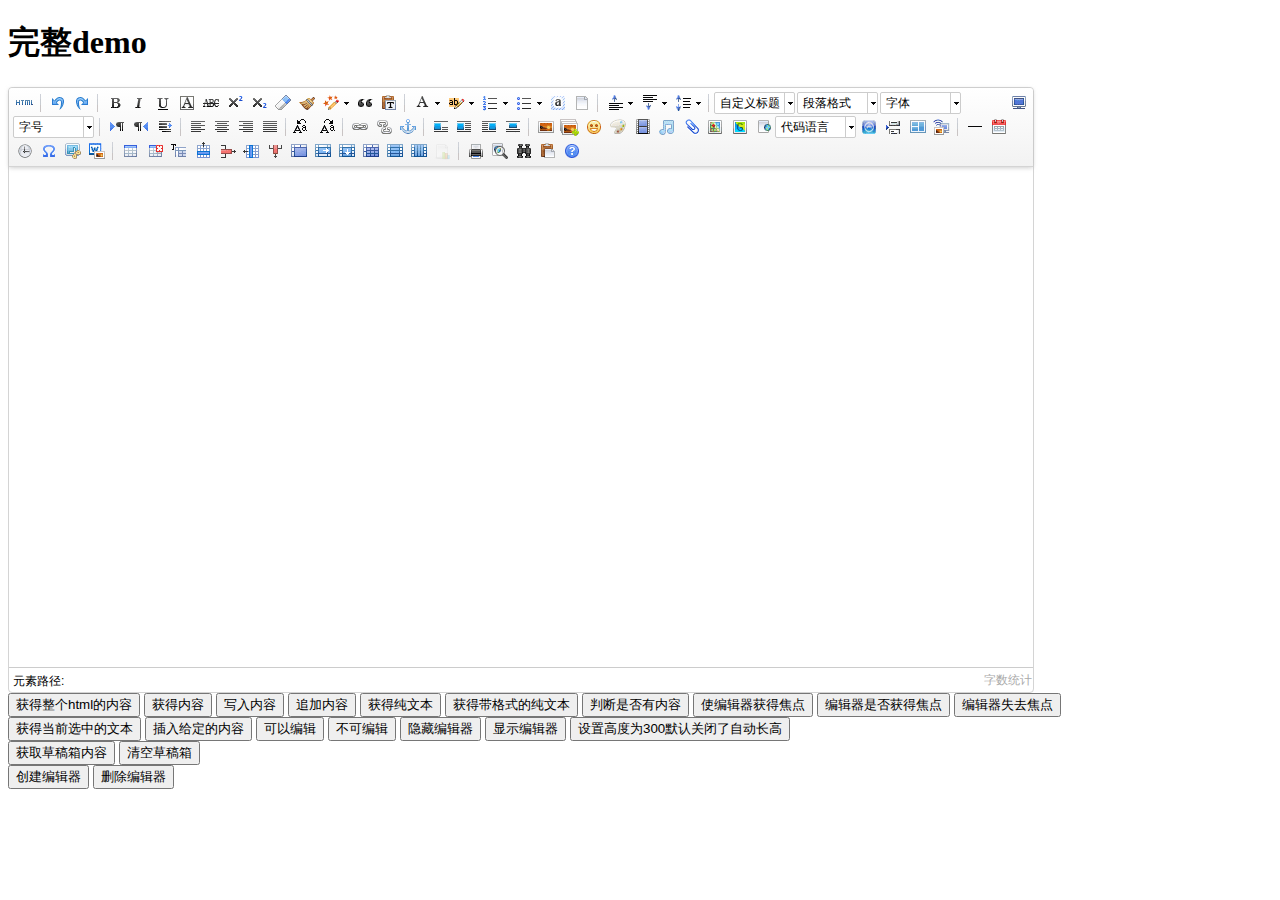
<file: 03-Employee-Job/src/main/webapp/ueditor/index.html>
<!DOCTYPE HTML PUBLIC "-//W3C//DTD HTML 4.01 Transitional//EN"
        "http://www.w3.org/TR/html4/loose.dtd">
<html>
<head>
    <title>完整demo</title>
    <meta http-equiv="Content-Type" content="text/html;charset=utf-8"/>
    <script type="text/javascript" charset="utf-8" src="ueditor.config.js"></script>
    <script type="text/javascript" charset="utf-8" src="ueditor.all.min.js"> </script>
    <!--建议手动加在语言，避免在ie下有时因为加载语言失败导致编辑器加载失败-->
    <!--这里加载的语言文件会覆盖你在配置项目里添加的语言类型，比如你在配置项目里配置的是英文，这里加载的中文，那最后就是中文-->
    <script type="text/javascript" charset="utf-8" src="lang/zh-cn/zh-cn.js"></script>

    <style type="text/css">
        div{
            width:100%;
        }
    </style>
</head>
<body>
<div>
    <h1>完整demo</h1>
    <script id="editor" type="text/plain" style="width:1024px;height:500px;"></script>
</div>
<div id="btns">
    <div>
        <button onclick="getAllHtml()">获得整个html的内容</button>
        <button onclick="getContent()">获得内容</button>
        <button onclick="setContent()">写入内容</button>
        <button onclick="setContent(true)">追加内容</button>
        <button onclick="getContentTxt()">获得纯文本</button>
        <button onclick="getPlainTxt()">获得带格式的纯文本</button>
        <button onclick="hasContent()">判断是否有内容</button>
        <button onclick="setFocus()">使编辑器获得焦点</button>
        <button onmousedown="isFocus(event)">编辑器是否获得焦点</button>
        <button onmousedown="setblur(event)" >编辑器失去焦点</button>

    </div>
    <div>
        <button onclick="getText()">获得当前选中的文本</button>
        <button onclick="insertHtml()">插入给定的内容</button>
        <button id="enable" onclick="setEnabled()">可以编辑</button>
        <button onclick="setDisabled()">不可编辑</button>
        <button onclick=" UE.getEditor('editor').setHide()">隐藏编辑器</button>
        <button onclick=" UE.getEditor('editor').setShow()">显示编辑器</button>
        <button onclick=" UE.getEditor('editor').setHeight(300)">设置高度为300默认关闭了自动长高</button>
    </div>

    <div>
        <button onclick="getLocalData()" >获取草稿箱内容</button>
        <button onclick="clearLocalData()" >清空草稿箱</button>
    </div>

</div>
<div>
    <button onclick="createEditor()">
    创建编辑器</button>
    <button onclick="deleteEditor()">
    删除编辑器</button>
</div>

<script type="text/javascript">

    //实例化编辑器
    //建议使用工厂方法getEditor创建和引用编辑器实例，如果在某个闭包下引用该编辑器，直接调用UE.getEditor('editor')就能拿到相关的实例
    var ue = UE.getEditor('editor');


    function isFocus(e){
        alert(UE.getEditor('editor').isFocus());
        UE.dom.domUtils.preventDefault(e)
    }
    function setblur(e){
        UE.getEditor('editor').blur();
        UE.dom.domUtils.preventDefault(e)
    }
    function insertHtml() {
        var value = prompt('插入html代码', '');
        UE.getEditor('editor').execCommand('insertHtml', value)
    }
    function createEditor() {
        enableBtn();
        UE.getEditor('editor');
    }
    function getAllHtml() {
        alert(UE.getEditor('editor').getAllHtml())
    }
    function getContent() {
        var arr = [];
        arr.push("使用editor.getContent()方法可以获得编辑器的内容");
        arr.push("内容为：");
        arr.push(UE.getEditor('editor').getContent());
        alert(arr.join("\n"));
    }
    function getPlainTxt() {
        var arr = [];
        arr.push("使用editor.getPlainTxt()方法可以获得编辑器的带格式的纯文本内容");
        arr.push("内容为：");
        arr.push(UE.getEditor('editor').getPlainTxt());
        alert(arr.join('\n'))
    }
    function setContent(isAppendTo) {
        var arr = [];
        arr.push("使用editor.setContent('欢迎使用ueditor')方法可以设置编辑器的内容");
        UE.getEditor('editor').setContent('欢迎使用ueditor', isAppendTo);
        alert(arr.join("\n"));
    }
    function setDisabled() {
        UE.getEditor('editor').setDisabled('fullscreen');
        disableBtn("enable");
    }

    function setEnabled() {
        UE.getEditor('editor').setEnabled();
        enableBtn();
    }

    function getText() {
        //当你点击按钮时编辑区域已经失去了焦点，如果直接用getText将不会得到内容，所以要在选回来，然后取得内容
        var range = UE.getEditor('editor').selection.getRange();
        range.select();
        var txt = UE.getEditor('editor').selection.getText();
        alert(txt)
    }

    function getContentTxt() {
        var arr = [];
        arr.push("使用editor.getContentTxt()方法可以获得编辑器的纯文本内容");
        arr.push("编辑器的纯文本内容为：");
        arr.push(UE.getEditor('editor').getContentTxt());
        alert(arr.join("\n"));
    }
    function hasContent() {
        var arr = [];
        arr.push("使用editor.hasContents()方法判断编辑器里是否有内容");
        arr.push("判断结果为：");
        arr.push(UE.getEditor('editor').hasContents());
        alert(arr.join("\n"));
    }
    function setFocus() {
        UE.getEditor('editor').focus();
    }
    function deleteEditor() {
        disableBtn();
        UE.getEditor('editor').destroy();
    }
    function disableBtn(str) {
        var div = document.getElementById('btns');
        var btns = UE.dom.domUtils.getElementsByTagName(div, "button");
        for (var i = 0, btn; btn = btns[i++];) {
            if (btn.id == str) {
                UE.dom.domUtils.removeAttributes(btn, ["disabled"]);
            } else {
                btn.setAttribute("disabled", "true");
            }
        }
    }
    function enableBtn() {
        var div = document.getElementById('btns');
        var btns = UE.dom.domUtils.getElementsByTagName(div, "button");
        for (var i = 0, btn; btn = btns[i++];) {
            UE.dom.domUtils.removeAttributes(btn, ["disabled"]);
        }
    }

    function getLocalData () {
        alert(UE.getEditor('editor').execCommand( "getlocaldata" ));
    }

    function clearLocalData () {
        UE.getEditor('editor').execCommand( "clearlocaldata" );
        alert("已清空草稿箱")
    }
</script>
</body>
</html>
</file>
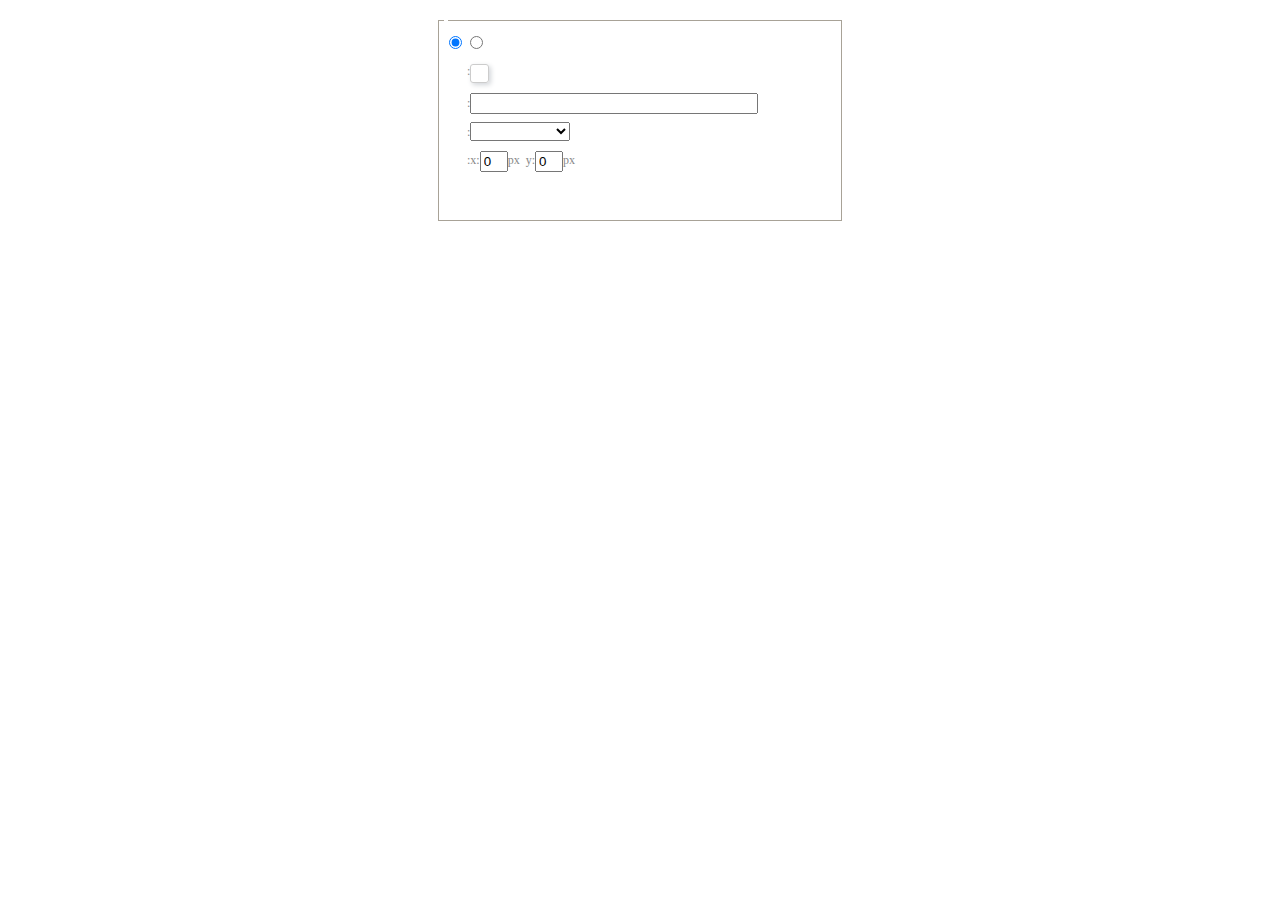
<file: 03-Employee-Job/src/main/webapp/ueditor/dialogs/background/background.html>
<!DOCTYPE HTML>
<html>
<head>
    <meta http-equiv="Content-Type" content="text/html;charset=utf-8"/>
    <script type="text/javascript" src="../internal.js"></script>
    <link rel="stylesheet" type="text/css" href="background.css">
</head>
<body>
    <div id="bg_container" class="wrapper">
        <div id="tabHeads" class="tabhead">
            <span class="focus" data-content-id="normal"><var id="lang_background_normal"></var></span>
            <span class="" data-content-id="imgManager"><var id="lang_background_local"></var></span>
        </div>
        <div id="tabBodys" class="tabbody">
            <div id="normal" class="panel focus">
                <fieldset class="bgarea">
                    <legend><var id="lang_background_set"></var></legend>
                    <div class="content">
                        <div>
                            <label><input id="nocolorRadio" class="iptradio" type="radio" name="t" value="none" checked="checked"><var id="lang_background_none"></var></label>
                            <label><input id="coloredRadio" class="iptradio" type="radio" name="t" value="color"><var id="lang_background_colored"></var></label>
                        </div>
                        <div class="wrapcolor pl">
                            <div class="color">
                                <var id="lang_background_color"></var>:
                            </div>
                            <div id="colorPicker"></div>
                            <div class="clear"></div>
                        </div>
                        <div class="wrapcolor pl">
                            <label><var id="lang_background_netimg"></var>:</label><input class="txt" type="text" id="url">
                        </div>
                        <div id="alignment" class="alignment">
                            <var id="lang_background_align"></var>:<select id="repeatType">
                                <option value="center"></option>
                                <option value="repeat-x"></option>
                                <option value="repeat-y"></option>
                                <option value="repeat"></option>
                                <option value="self"></option>
                            </select>
                        </div>
                        <div id="custom" >
                            <var id="lang_background_position"></var>:x:<input type="text" size="1" id="x" maxlength="4" value="0">px&nbsp;&nbsp;y:<input type="text" size="1" id="y" maxlength="4" value="0">px
                        </div>
                    </div>
                </fieldset>

            </div>
            <div id="imgManager" class="panel">
                <div id="imageList" style=""></div>
            </div>
        </div>
    </div>
    <script type="text/javascript" src="background.js"></script>
</body>
</html>
</file>
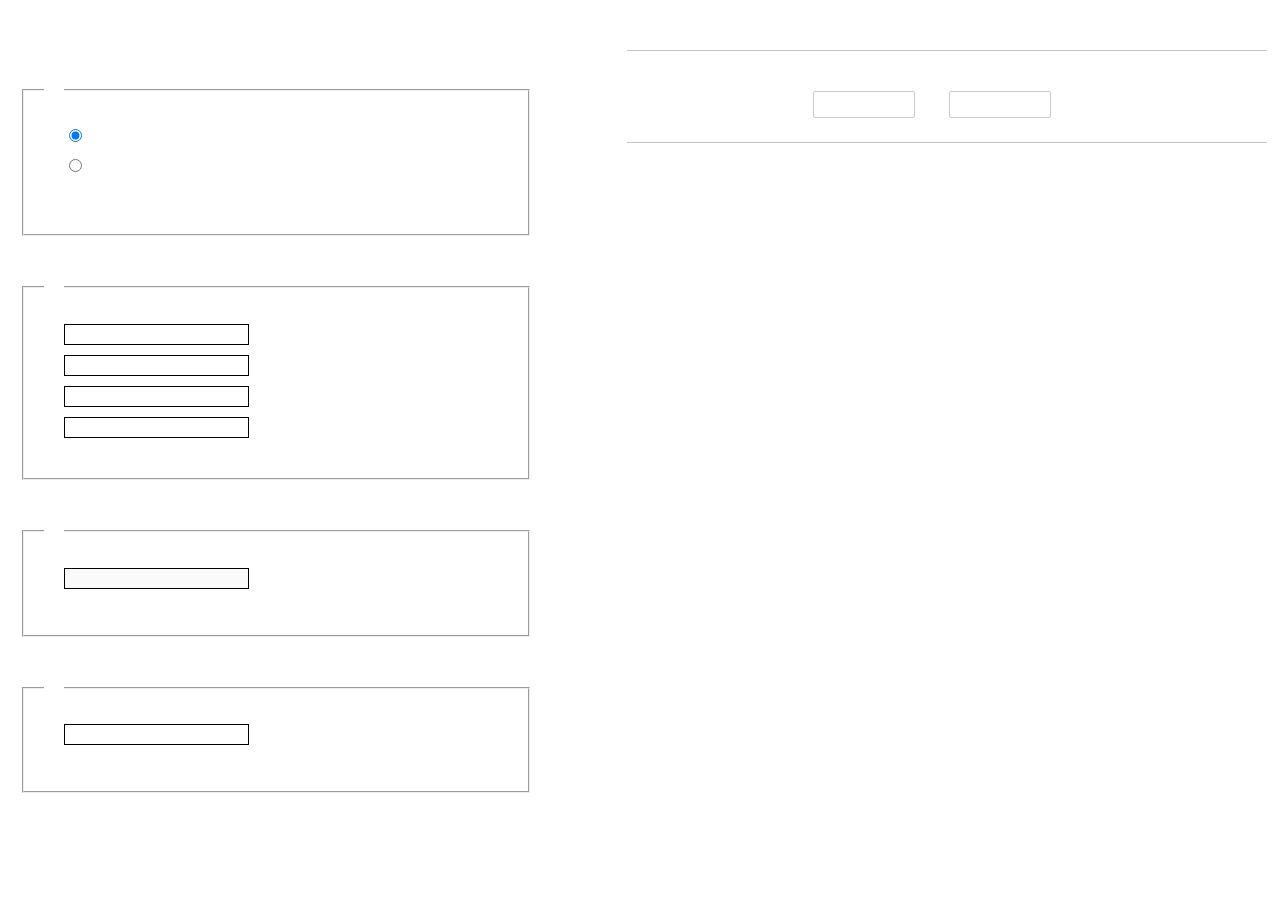
<file: 03-Employee-Job/src/main/webapp/ueditor/dialogs/charts/charts.html>
<!DOCTYPE html>
<html>
    <head>
        <title>chart</title>
        <meta chartset="utf-8">
        <link rel="stylesheet" type="text/css" href="charts.css">
        <script type="text/javascript" src="../internal.js"></script>
    </head>
    <body>
        <div class="main">
            <div class="table-view">
                <h3><var id="lang_data_source"></var></h3>
                <div id="tableContainer" class="table-container"></div>
                <h3><var id="lang_chart_format"></var></h3>
                <form name="data-form">
                    <div class="charts-format">
                        <fieldset>
                            <legend><var id="lang_data_align"></var></legend>
                            <div class="format-item-container">
                                <label>
                                    <input type="radio" class="format-ctrl not-pie-item" name="charts-format" value="1" checked="checked">
                                    <var id="lang_chart_align_same"></var>
                                </label>
                                <label>
                                    <input type="radio" class="format-ctrl not-pie-item" name="charts-format" value="-1">
                                    <var id="lang_chart_align_reverse"></var>
                                </label>
                                <br>
                            </div>
                        </fieldset>
                        <fieldset>
                            <legend><var id="lang_chart_title"></var></legend>
                            <div class="format-item-container">
                                <label>
                                    <var id="lang_chart_main_title"></var><input type="text" name="title" class="data-item">
                                </label>
                                <label>
                                    <var id="lang_chart_sub_title"></var><input type="text" name="sub-title" class="data-item not-pie-item">
                                </label>
                                <label>
                                    <var id="lang_chart_x_title"></var><input type="text" name="x-title" class="data-item not-pie-item">
                                </label>
                                <label>
                                    <var id="lang_chart_y_title"></var><input type="text" name="y-title" class="data-item not-pie-item">
                                </label>
                            </div>
                        </fieldset>
                        <fieldset>
                            <legend><var id="lang_chart_tip"></var></legend>
                            <div class="format-item-container">
                                <label>
                                    <var id="lang_cahrt_tip_prefix"></var>
                                    <input type="text" id="tipInput" name="tip" class="data-item" disabled="disabled">
                                </label>
                                <p><var id="lang_cahrt_tip_description"></var></p>
                            </div>
                        </fieldset>
                        <fieldset>
                            <legend><var id="lang_chart_data_unit"></var></legend>
                            <div class="format-item-container">
                                <label><var id="lang_chart_data_unit_title"></var><input type="text" name="unit" class="data-item"></label>
                                <p><var id="lang_chart_data_unit_description"></var></p>
                            </div>
                        </fieldset>
                    </div>
                </form>
            </div>
            <div class="charts-view">
                <div id="chartsContainer" class="charts-container"></div>
                <div id="chartsType" class="charts-type">
                    <h3><var id="lang_chart_type"></var></h3>
                    <div class="scroll-view">
                        <div class="scroll-container">
                            <div id="scrollBed" class="scroll-bed"></div>
                        </div>
                        <div id="buttonContainer" class="button-container">
                            <a href="#" data-title="prev"><var id="lang_prev_btn"></var></a>
                            <a href="#" data-title="next"><var id="lang_next_btn"></var></a>
                        </div>
                    </div>
                </div>
            </div>
        </div>
        <script src="../../third-party/jquery-1.10.2.min.js"></script>
        <script src="../../third-party/highcharts/highcharts.js"></script>
        <script src="chart.config.js"></script>
        <script src="charts.js"></script>
    </body>
</html>
</file>
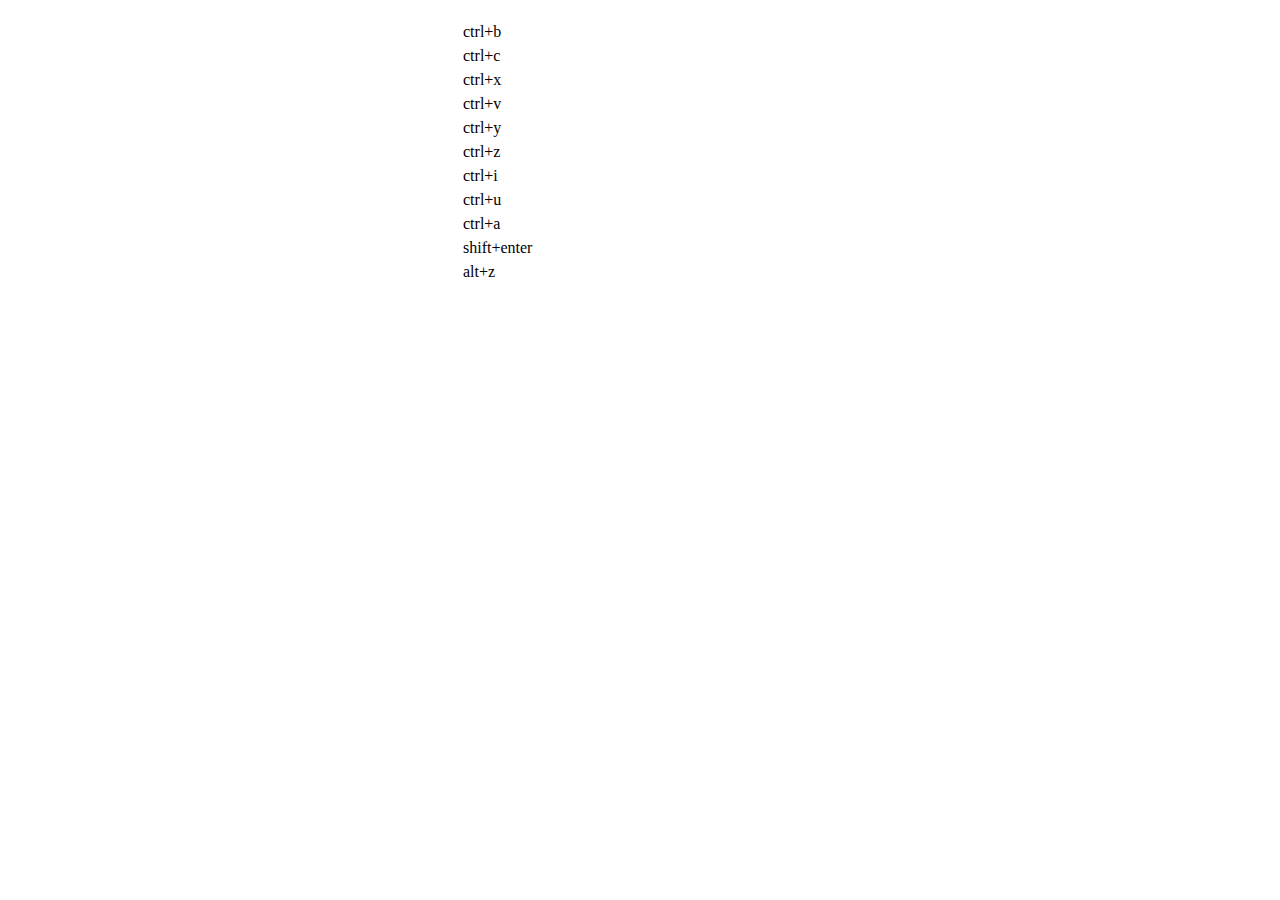
<file: 03-Employee-Job/src/main/webapp/ueditor/dialogs/help/help.html>
<!DOCTYPE HTML PUBLIC "-//W3C//DTD HTML 4.01 Transitional//EN"
        "http://www.w3.org/TR/html4/loose.dtd">
<html>
<head>
    <title>帮助</title>
    <meta content="text/html; charset=utf-8" http-equiv="Content-Type"/>
    <script type="text/javascript" src="../internal.js"></script>
    <link rel="stylesheet" type="text/css" href="help.css">
</head>
<body>
<div class="wrapper" id="helptab">
    <div id="tabHeads" class="tabhead">
        <span class="focus" tabsrc="about"><var id="lang_input_about"></var></span>
        <span tabsrc="shortcuts"><var id="lang_input_shortcuts"></var></span>
    </div>
    <div id="tabBodys" class="tabbody">
        <div id="about" class="panel">
            <h1>UEditor</h1>
            <p id="version"></p>
            <p><var id="lang_input_introduction"></var></p>
        </div>
        <div id="shortcuts" class="panel">
            <table>
                <thead>
                <tr>
                    <td><var id="lang_Txt_shortcuts"></var></td>
                    <td><var id="lang_Txt_func"></var></td>
                </tr>
                </thead>
                <tbody>
                <tr>
                    <td>ctrl+b</td>
                    <td><var id="lang_Txt_bold"></var></td>
                </tr>
                <tr>
                    <td>ctrl+c</td>
                    <td><var id="lang_Txt_copy"></var></td>
                </tr>
                <tr>
                    <td>ctrl+x</td>
                    <td><var id="lang_Txt_cut"></var></td>
                </tr>
                <tr>
                    <td>ctrl+v</td>
                    <td><var id="lang_Txt_Paste"></var></td>
                </tr>
                <tr>
                    <td>ctrl+y</td>
                    <td><var id="lang_Txt_undo"></var></td>
                </tr>
                <tr>
                    <td>ctrl+z</td>
                    <td><var id="lang_Txt_redo"></var></td>
                </tr>
                <tr>
                    <td>ctrl+i</td>
                    <td><var id="lang_Txt_italic"></var></td>
                </tr>
                <tr>
                    <td>ctrl+u</td>
                    <td><var id="lang_Txt_underline"></var></td>
                </tr>
                <tr>
                    <td>ctrl+a</td>
                    <td><var id="lang_Txt_selectAll"></var></td>
                </tr>
                <tr>
                    <td>shift+enter</td>
                    <td><var id="lang_Txt_visualEnter"></var></td>
                </tr>
                <tr>
                    <td>alt+z</td>
                    <td><var id="lang_Txt_fullscreen"></var></td>
                </tr>
                </tbody>
            </table>
        </div>
    </div>
</div>
<script type="text/javascript" src="help.js"></script>
</body>
</html>
</file>
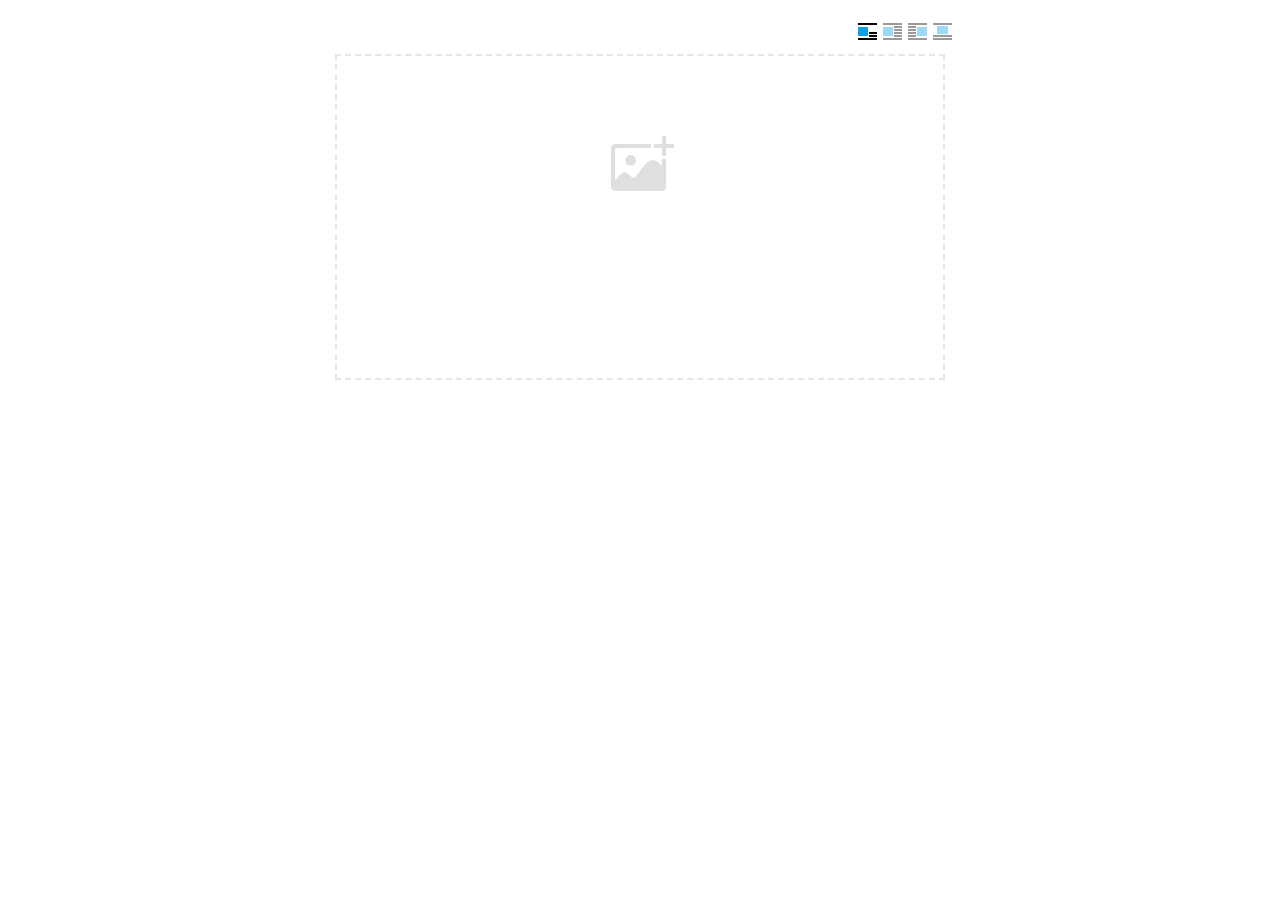
<file: 03-Employee-Job/src/main/webapp/ueditor/dialogs/image/image.html>
<!doctype html>
<html>
<head>
    <meta charset="UTF-8">
    <title>ueditor图片对话框</title>
    <script type="text/javascript" src="../internal.js"></script>

    <!-- jquery -->
    <script type="text/javascript" src="../../third-party/jquery-1.10.2.min.js"></script>

    <!-- webuploader -->
    <script src="../../third-party/webuploader/webuploader.min.js"></script>
    <link rel="stylesheet" type="text/css" href="../../third-party/webuploader/webuploader.css">

    <!-- image dialog -->
    <link rel="stylesheet" href="image.css" type="text/css" />
</head>
<body>

    <div class="wrapper">
        <div id="tabhead" class="tabhead">
            <span class="tab" data-content-id="remote"><var id="lang_tab_remote"></var></span>
            <span class="tab focus" data-content-id="upload"><var id="lang_tab_upload"></var></span>
            <span class="tab" data-content-id="online"><var id="lang_tab_online"></var></span>
            <span class="tab" data-content-id="search"><var id="lang_tab_search"></var></span>
        </div>
        <div class="alignBar">
            <label class="algnLabel"><var id="lang_input_align"></var></label>
                    <span id="alignIcon">
                        <span id="noneAlign" class="none-align focus" data-align="none"></span>
                        <span id="leftAlign" class="left-align" data-align="left"></span>
                        <span id="rightAlign" class="right-align" data-align="right"></span>
                        <span id="centerAlign" class="center-align" data-align="center"></span>
                    </span>
            <input id="align" name="align" type="hidden" value="none"/>
        </div>
        <div id="tabbody" class="tabbody">

            <!-- 远程图片 -->
            <div id="remote" class="panel">
                <div class="top">
                    <div class="row">
                        <label for="url"><var id="lang_input_url"></var></label>
                        <span><input class="text" id="url" type="text"/></span>
                    </div>
                </div>
                <div class="left">
                    <div class="row">
                        <label><var id="lang_input_size"></var></label>
                        <span><var id="lang_input_width">&nbsp;&nbsp;</var><input class="text" type="text" id="width"/>px </span>
                        <span><var id="lang_input_height">&nbsp;&nbsp;</var><input class="text" type="text" id="height"/>px </span>
                        <span><input id="lock" type="checkbox" disabled="disabled"><span id="lockicon"></span></span>
                    </div>
                    <div class="row">
                        <label><var id="lang_input_border"></var></label>
                        <span><input class="text" type="text" id="border"/>px </span>
                    </div>
                    <div class="row">
                        <label><var id="lang_input_vhspace"></var></label>
                        <span><input class="text" type="text" id="vhSpace"/>px </span>
                    </div>
                    <div class="row">
                        <label><var id="lang_input_title"></var></label>
                        <span><input class="text" type="text" id="title"/></span>
                    </div>
                </div>
                <div class="right"><div id="preview"></div></div>
            </div>

            <!-- 上传图片 -->
            <div id="upload" class="panel focus">
                <div id="queueList" class="queueList">
                    <div class="statusBar element-invisible">
                        <div class="progress">
                            <span class="text">0%</span>
                            <span class="percentage"></span>
                        </div><div class="info"></div>
                        <div class="btns">
                            <div id="filePickerBtn"></div>
                            <div class="uploadBtn"><var id="lang_start_upload"></var></div>
                        </div>
                    </div>
                    <div id="dndArea" class="placeholder">
                        <div class="filePickerContainer">
                            <div id="filePickerReady"></div>
                        </div>
                    </div>
                    <ul class="filelist element-invisible">
                        <li id="filePickerBlock" class="filePickerBlock"></li>
                    </ul>
                </div>
            </div>

            <!-- 在线图片 -->
            <div id="online" class="panel">
                <div id="imageList"><var id="lang_imgLoading"></var></div>
            </div>

            <!-- 搜索图片 -->
            <div id="search" class="panel">
                <div class="searchBar">
                    <input id="searchTxt" class="searchTxt text" type="text" />
                    <select id="searchType" class="searchType">
                        <option value="&s=4&z=0"></option>
                        <option value="&s=1&z=19"></option>
                        <option value="&s=2&z=0"></option>
                        <option value="&s=3&z=0"></option>
                    </select>
                    <input id="searchReset" type="button"  />
                    <input id="searchBtn" type="button"  />
                </div>
                <div id="searchList" class="searchList"><ul id="searchListUl"></ul></div>
            </div>

        </div>
    </div>
    <script type="text/javascript" src="image.js"></script>

</body>
</html>
</file>
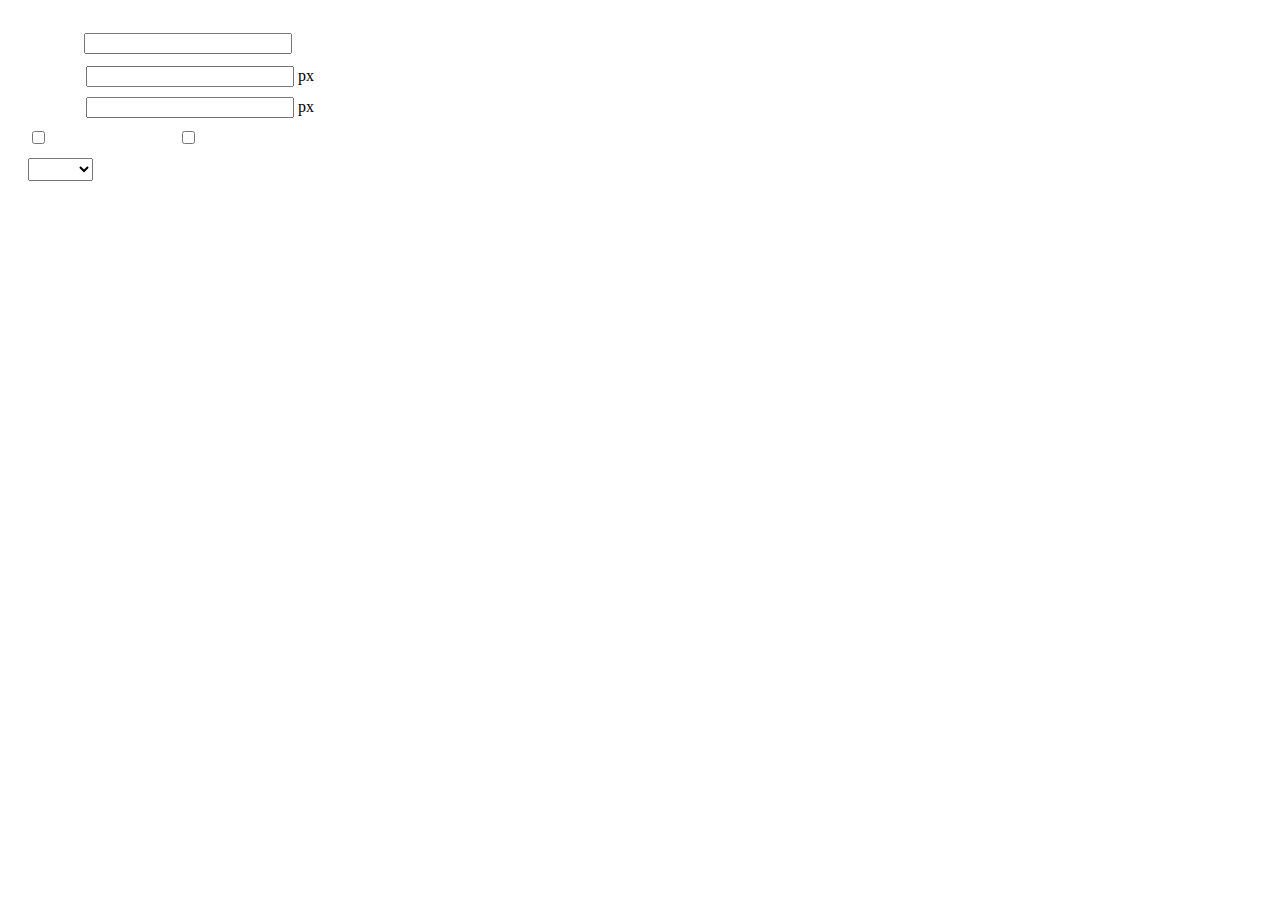
<file: 03-Employee-Job/src/main/webapp/ueditor/dialogs/insertframe/insertframe.html>
<!DOCTYPE html>
<html>
<head>
    <meta http-equiv="Content-Type" content="text/html; charset=utf-8"/>
    <title></title>
    <script type="text/javascript" src="../internal.js"></script>
    <style type="text/css">
        .warp {width: 320px;height: 153px;margin-left:5px;padding: 20px 0 0 15px;position: relative;}
        #url {width: 290px; margin-bottom: 2px; margin-left: -6px; margin-left: -2px\9;*margin-left:0;_margin-left:0; }
        .format span{display: inline-block; width: 58px;text-align: center; zoom:1;}
        table td{padding:5px 0;}
        #align{width: 65px;height: 23px;line-height: 22px;}
    </style>
</head>
<body>
<div class="warp">
        <table width="300" cellpadding="0" cellspacing="0">
            <tr>
                <td colspan="2" class="format">
                    <span><var id="lang_input_address"></var></span>
                    <input style="width:200px" id="url" type="text" value=""/>
                </td>
            </tr>
            <tr>
                <td colspan="2" class="format"><span><var id="lang_input_width"></var></span><input style="width:200px" type="text" id="width"/> px</td>

            </tr>
            <tr>
                <td colspan="2" class="format"><span><var id="lang_input_height"></var></span><input style="width:200px" type="text" id="height"/> px</td>
            </tr>
            <tr>
                <td><span><var id="lang_input_isScroll"></var></span><input type="checkbox" id="scroll"/> </td>
                <td><span><var id="lang_input_frameborder"></var></span><input type="checkbox" id="frameborder"/> </td>
            </tr>

            <tr>
                <td colspan="2"><span><var id="lang_input_alignMode"></var></span>
                    <select id="align">
                        <option value=""></option>
                        <option value="left"></option>
                        <option value="right"></option>
                    </select>
                </td>
            </tr>
        </table>
</div>
<script type="text/javascript">
    var iframe = editor._iframe;
    if(iframe){
        $G("url").value = iframe.getAttribute("src")||"";
        $G("width").value = iframe.getAttribute("width")||iframe.style.width.replace("px","")||"";
        $G("height").value = iframe.getAttribute("height") || iframe.style.height.replace("px","") ||"";
        $G("scroll").checked = (iframe.getAttribute("scrolling") == "yes") ? true : false;
        $G("frameborder").checked = (iframe.getAttribute("frameborder") == "1") ? true : false;
        $G("align").value = iframe.align ? iframe.align : "";
    }
    function queding(){
        var  url = $G("url").value.replace(/^\s*|\s*$/ig,""),
                width = $G("width").value,
                height = $G("height").value,
                scroll = $G("scroll"),
                frameborder = $G("frameborder"),
                float = $G("align").value,
                newIframe = editor.document.createElement("iframe"),
                div;
        if(!url){
            alert(lang.enterAddress);
            return false;
        }
        newIframe.setAttribute("src",/http:\/\/|https:\/\//ig.test(url) ? url : "http://"+url);
        /^[1-9]+[.]?\d*$/g.test( width ) ? newIframe.setAttribute("width",width) : "";
        /^[1-9]+[.]?\d*$/g.test( height ) ? newIframe.setAttribute("height",height) : "";
        scroll.checked ?  newIframe.setAttribute("scrolling","yes") : newIframe.setAttribute("scrolling","no");
        frameborder.checked ?  newIframe.setAttribute("frameborder","1",0) : newIframe.setAttribute("frameborder","0",0);
        float ? newIframe.setAttribute("align",float) :  newIframe.setAttribute("align","");
        if(iframe){
            iframe.parentNode.insertBefore(newIframe,iframe);
            domUtils.remove(iframe);
        }else{
            div = editor.document.createElement("div");
            div.appendChild(newIframe);
            editor.execCommand("inserthtml",div.innerHTML);
        }
        editor._iframe = null;
        dialog.close();
    }
    dialog.onok = queding;
    $G("url").onkeydown = function(evt){
        evt = evt || event;
        if(evt.keyCode == 13){
            queding();
        }
    };
    $focus($G( "url" ));

</script>
</body>
</html>
</file>
<file: 03-Employee-Job/src/main/webapp/ueditor/dialogs/background/background.css>
.wrapper{ width: 424px;margin: 10px auto; zoom:1;position: relative}
.tabbody{height:225px;}
.tabbody .panel { position: absolute;width:100%; height:100%;background: #fff; display: none;}
.tabbody .focus { display: block;}

body{font-size: 12px;color: #888;overflow: hidden;}
input,label{vertical-align:middle}
.clear{clear: both;}
.pl{padding-left: 18px;padding-left: 23px\9;}

#imageList {width: 420px;height: 215px;margin-top: 10px;overflow: hidden;overflow-y: auto;}
#imageList div {float: left;width: 100px;height: 95px;margin: 5px 10px;}
#imageList img {cursor: pointer;border: 2px solid white;}

.bgarea{margin: 10px;padding: 5px;height: 84%;border: 1px solid #A8A297;}
.content div{margin: 10px 0 10px 5px;}
.content .iptradio{margin: 0px 5px 5px 0px;}
.txt{width:280px;}

.wrapcolor{height: 19px;}
div.color{float: left;margin: 0;}
#colorPicker{width: 17px;height: 17px;border: 1px solid #CCC;display: inline-block;border-radius: 3px;box-shadow: 2px 2px 5px #D3D6DA;margin: 0;float: left;}
div.alignment,#custom{margin-left: 23px;margin-left: 28px\9;}
#custom input{height: 15px;min-height: 15px;width:20px;}
#repeatType{width:100px;}


/* 图片管理样式 */
#imgManager {
    width: 100%;
    height: 225px;
}
#imgManager #imageList{
    width: 100%;
    overflow-x: hidden;
    overflow-y: auto;
}
#imgManager ul {
    display: block;
    list-style: none;
    margin: 0;
    padding: 0;
}
#imgManager li {
    float: left;
    display: block;
    list-style: none;
    padding: 0;
    width: 113px;
    height: 113px;
    margin: 9px 0 0 19px;
    background-color: #eee;
    overflow: hidden;
    cursor: pointer;
    position: relative;
}
#imgManager li.clearFloat {
    float: none;
    clear: both;
    display: block;
    width:0;
    height:0;
    margin: 0;
    padding: 0;
}
#imgManager li img {
    cursor: pointer;
}
#imgManager li .icon {
    cursor: pointer;
    width: 113px;
    height: 113px;
    position: absolute;
    top: 0;
    left: 0;
    z-index: 2;
    border: 0;
    background-repeat: no-repeat;
}
#imgManager li .icon:hover {
    width: 107px;
    height: 107px;
    border: 3px solid #1094fa;
}
#imgManager li.selected .icon {
    background-image: url(images/success.png);
    background-position: 75px 75px;
}
#imgManager li.selected .icon:hover {
    width: 107px;
    height: 107px;
    border: 3px solid #1094fa;
    background-position: 72px 72px;
}
</file>
<file: 03-Employee-Job/src/main/webapp/ueditor/dialogs/charts/charts.css>
html, body {
    width: 100%;
    height: 100%;
    margin: 0;
    padding: 0;
    overflow-x: hidden;
}

.main {
    width: 100%;
    overflow: hidden;
}

.table-view {
    height: 100%;
    float: left;
    margin: 20px;
    width: 40%;
}

.table-view .table-container {
    width: 100%;
    margin-bottom: 50px;
    overflow: scroll;
}

.table-view th {
    padding: 5px 10px;
    background-color: #F7F7F7;
}

.table-view td {
    width: 50px;
    text-align: center;
    padding:0;
}

.table-container input {
    width: 40px;
    padding: 5px;
    border: none;
    outline: none;
}

.table-view caption {
    font-size: 18px;
    text-align: left;
}

.charts-view {
    /*margin-left: 49%!important;*/
    width: 50%;
    margin-left: 49%;
    height: 400px;
}

.charts-container {
    border-left: 1px solid #c3c3c3;
}

.charts-format fieldset {
    padding-left: 20px;
    margin-bottom: 50px;
}

.charts-format legend {
    padding-left: 10px;
    padding-right: 10px;
}

.format-item-container {
    padding: 20px;
}

.format-item-container label {
    display: block;
    margin: 10px 0;
}

.charts-format .data-item {
    border: 1px solid black;
    outline: none;
    padding: 2px 3px;
}

/* 图表类型 */

.charts-type {
    margin-top: 50px;
    height: 300px;
}

.scroll-view {
    border: 1px solid #c3c3c3;
    border-left: none;
    border-right: none;
    overflow: hidden;
}

.scroll-container {
    margin: 20px;
    width: 100%;
    overflow: hidden;
}

.scroll-bed {
    width: 10000px;
    _margin-top: 20px;
    -webkit-transition: margin-left .5s ease;
    -moz-transition: margin-left .5s ease;
    transition: margin-left .5s ease;
}

.view-box {
    display: inline-block;
    *display: inline;
    *zoom: 1;
    margin-right: 20px;
    border: 2px solid white;
    line-height: 0;
    overflow: hidden;
    cursor: pointer;
}

.view-box img {
    border: 1px solid #cecece;
}

.view-box.selected {
    border-color: #7274A7;
}

.button-container {
    margin-bottom: 20px;
    text-align: center;
}

.button-container a {
    display: inline-block;
    width: 100px;
    height: 25px;
    line-height: 25px;
    border: 1px solid #c2ccd1;
    margin-right: 30px;
    text-decoration: none;
    color: black;
    -webkit-border-radius: 2px;
    -moz-border-radius: 2px;
    border-radius: 2px;
}

.button-container a:HOVER {
    background: #fcfcfc;
}

.button-container a:ACTIVE {
    border-top-color: #c2ccd1;
    box-shadow:inset 0 5px 4px -4px rgba(49, 49, 64, 0.1);
}

.edui-charts-not-data {
    height: 100px;
    line-height: 100px;
    text-align: center;
}
</file>
<file: 03-Employee-Job/src/main/webapp/ueditor/dialogs/help/help.css>
.wrapper{width: 370px;margin: 10px auto;zoom: 1;}
.tabbody{height: 360px;}
.tabbody .panel{width:100%;height: 360px;position: absolute;background: #fff;}
.tabbody .panel h1{font-size:26px;margin: 5px 0 0 5px;}
.tabbody .panel p{font-size:12px;margin: 5px 0 0 5px;}
.tabbody table{width:90%;line-height: 20px;margin: 5px 0 0 5px;;}
.tabbody table thead{font-weight: bold;line-height: 25px;}
</file>
<file: 03-Employee-Job/src/main/webapp/ueditor/third-party/webuploader/webuploader.css>
.webuploader-container {
	position: relative;
}
.webuploader-element-invisible {
	position: absolute !important;
	clip: rect(1px 1px 1px 1px); /* IE6, IE7 */
    clip: rect(1px,1px,1px,1px);
}
.webuploader-pick {
	position: relative;
	display: inline-block;
	cursor: pointer;
	background: #00b7ee;
	padding: 10px 15px;
	color: #fff;
	text-align: center;
	border-radius: 3px;
	overflow: hidden;
}
.webuploader-pick-hover {
	background: #00a2d4;
}

.webuploader-pick-disable {
	opacity: 0.6;
	pointer-events:none;
}
</file>
<file: 03-Employee-Job/src/main/webapp/ueditor/dialogs/image/image.css>
@charset "utf-8";
/* dialog样式 */
.wrapper {
    zoom: 1;
    width: 630px;
    *width: 626px;
    height: 380px;
    margin: 0 auto;
    padding: 10px;
    position: relative;
    font-family: sans-serif;
}

/*tab样式框大小*/
.tabhead {
    float:left;
}
.tabbody {
    width: 100%;
    height: 346px;
    position: relative;
    clear: both;
}

.tabbody .panel {
    position: absolute;
    width: 0;
    height: 0;
    background: #fff;
    overflow: hidden;
    display: none;
}

.tabbody .panel.focus {
    width: 100%;
    height: 346px;
    display: block;
}

/* 图片对齐方式 */
.alignBar{
    float:right;
    margin-top: 5px;
    position: relative;
}

.alignBar .algnLabel{
    float:left;
    height: 20px;
    line-height: 20px;
}

.alignBar #alignIcon{
    zoom:1;
    _display: inline;
    display: inline-block;
    position: relative;
}
.alignBar #alignIcon span{
    float: left;
    cursor: pointer;
    display: block;
    width: 19px;
    height: 17px;
    margin-right: 3px;
    margin-left: 3px;
    background-image: url(./images/alignicon.jpg);
}
.alignBar #alignIcon .none-align{
    background-position: 0 -18px;
}
.alignBar #alignIcon .left-align{
    background-position: -20px -18px;
}
.alignBar #alignIcon .right-align{
    background-position: -40px -18px;
}
.alignBar #alignIcon .center-align{
    background-position: -60px -18px;
}
.alignBar #alignIcon .none-align.focus{
    background-position: 0 0;
}
.alignBar #alignIcon .left-align.focus{
    background-position: -20px 0;
}
.alignBar #alignIcon .right-align.focus{
    background-position: -40px 0;
}
.alignBar #alignIcon .center-align.focus{
    background-position: -60px 0;
}




/* 远程图片样式 */
#remote {
    z-index: 200;
}

#remote .top{
    width: 100%;
    margin-top: 25px;
}
#remote .left{
    display: block;
    float: left;
    width: 300px;
    height:10px;
}
#remote .right{
    display: block;
    float: right;
    width: 300px;
    height:10px;
}
#remote .row{
    margin-left: 20px;
    clear: both;
    height: 40px;
}

#remote .row label{
    text-align: center;
    width: 50px;
    zoom:1;
    _display: inline;
    display:inline-block;
    vertical-align: middle;
}
#remote .row label.algnLabel{
    float: left;

}

#remote input.text{
    width: 150px;
    padding: 3px 6px;
    font-size: 14px;
    line-height: 1.42857143;
    color: #555;
    background-color: #fff;
    background-image: none;
    border: 1px solid #ccc;
    border-radius: 4px;
    -webkit-box-shadow: inset 0 1px 1px rgba(0, 0, 0, .075);
    box-shadow: inset 0 1px 1px rgba(0, 0, 0, .075);
    -webkit-transition: border-color ease-in-out .15s, box-shadow ease-in-out .15s;
    transition: border-color ease-in-out .15s, box-shadow ease-in-out .15s;
}
#remote input.text:focus {
    border-color: #66afe9;
    outline: 0;
    -webkit-box-shadow: inset 0 1px 1px rgba(0, 0, 0, .075), 0 0 8px rgba(102, 175, 233, .6);
    box-shadow: inset 0 1px 1px rgba(0, 0, 0, .075), 0 0 8px rgba(102, 175, 233, .6);
}
#remote #url{
    width: 500px;
    margin-bottom: 2px;
}
#remote #width,
#remote #height{
    width: 20px;
    margin-left: 2px;
    margin-right: 2px;
}
#remote #border,
#remote #vhSpace,
#remote #title{
    width: 180px;
    margin-right: 5px;
}
#remote #lock{
}
#remote #lockicon{
    zoom: 1;
    _display:inline;
    display: inline-block;
    width: 20px;
    height: 20px;
    background: url("../../themes/default/images/lock.gif") -13px -13px no-repeat;
    vertical-align: middle;
}
#remote #preview{
    clear: both;
    width: 260px;
    height: 240px;
    z-index: 9999;
    margin-top: 10px;
    background-color: #eee;
    overflow: hidden;
}

/* 上传图片 */
.tabbody #upload.panel {
    width: 0;
    height: 0;
    overflow: hidden;
    position: absolute !important;
    clip: rect(1px, 1px, 1px, 1px);
    background: #fff;
    display: block;
}

.tabbody #upload.panel.focus {
    width: 100%;
    height: 346px;
    display: block;
    clip: auto;
}

#upload .queueList {
    margin: 0;
    width: 100%;
    height: 100%;
    position: absolute;
    overflow: hidden;
}

#upload p {
    margin: 0;
}

.element-invisible {
    width: 0 !important;
    height: 0 !important;
    border: 0;
    padding: 0;
    margin: 0;
    overflow: hidden;
    position: absolute !important;
    clip: rect(1px, 1px, 1px, 1px);
}

#upload .placeholder {
    margin: 10px;
    border: 2px dashed #e6e6e6;
    *border: 0px dashed #e6e6e6;
    height: 172px;
    padding-top: 150px;
    text-align: center;
    background: url(./images/image.png) center 70px no-repeat;
    color: #cccccc;
    font-size: 18px;
    position: relative;
    top:0;
    *top: 10px;
}

#upload .placeholder .webuploader-pick {
    font-size: 18px;
    background: #00b7ee;
    border-radius: 3px;
    line-height: 44px;
    padding: 0 30px;
    *width: 120px;
    color: #fff;
    display: inline-block;
    margin: 0 auto 20px auto;
    cursor: pointer;
    box-shadow: 0 1px 1px rgba(0, 0, 0, 0.1);
}

#upload .placeholder .webuploader-pick-hover {
    background: #00a2d4;
}


#filePickerContainer {
    text-align: center;
}

#upload .placeholder .flashTip {
    color: #666666;
    font-size: 12px;
    position: absolute;
    width: 100%;
    text-align: center;
    bottom: 20px;
}

#upload .placeholder .flashTip a {
    color: #0785d1;
    text-decoration: none;
}

#upload .placeholder .flashTip a:hover {
    text-decoration: underline;
}

#upload .placeholder.webuploader-dnd-over {
    border-color: #999999;
}

#upload .filelist {
    list-style: none;
    margin: 0;
    padding: 0;
    overflow-x: hidden;
    overflow-y: auto;
    position: relative;
    height: 300px;
}

#upload .filelist:after {
    content: '';
    display: block;
    width: 0;
    height: 0;
    overflow: hidden;
    clear: both;
    position: relative;
}

#upload .filelist li {
    width: 113px;
    height: 113px;
    background: url(./images/bg.png);
    text-align: center;
    margin: 9px 0 0 9px;
    *margin: 6px 0 0 6px;
    position: relative;
    display: block;
    float: left;
    overflow: hidden;
    font-size: 12px;
}

#upload .filelist li p.log {
    position: relative;
    top: -45px;
}

#upload .filelist li p.title {
    position: absolute;
    top: 0;
    left: 0;
    width: 100%;
    overflow: hidden;
    white-space: nowrap;
    text-overflow: ellipsis;
    top: 5px;
    text-indent: 5px;
    text-align: left;
}

#upload .filelist li p.progress {
    position: absolute;
    width: 100%;
    bottom: 0;
    left: 0;
    height: 8px;
    overflow: hidden;
    z-index: 50;
    margin: 0;
    border-radius: 0;
    background: none;
    -webkit-box-shadow: 0 0 0;
}

#upload .filelist li p.progress span {
    display: none;
    overflow: hidden;
    width: 0;
    height: 100%;
    background: #1483d8 url(./images/progress.png) repeat-x;

    -webit-transition: width 200ms linear;
    -moz-transition: width 200ms linear;
    -o-transition: width 200ms linear;
    -ms-transition: width 200ms linear;
    transition: width 200ms linear;

    -webkit-animation: progressmove 2s linear infinite;
    -moz-animation: progressmove 2s linear infinite;
    -o-animation: progressmove 2s linear infinite;
    -ms-animation: progressmove 2s linear infinite;
    animation: progressmove 2s linear infinite;

    -webkit-transform: translateZ(0);
}

@-webkit-keyframes progressmove {
    0% {
        background-position: 0 0;
    }
    100% {
        background-position: 17px 0;
    }
}

@-moz-keyframes progressmove {
    0% {
        background-position: 0 0;
    }
    100% {
        background-position: 17px 0;
    }
}

@keyframes progressmove {
    0% {
        background-position: 0 0;
    }
    100% {
        background-position: 17px 0;
    }
}

#upload .filelist li p.imgWrap {
    position: relative;
    z-index: 2;
    line-height: 113px;
    vertical-align: middle;
    overflow: hidden;
    width: 113px;
    height: 113px;

    -webkit-transform-origin: 50% 50%;
    -moz-transform-origin: 50% 50%;
    -o-transform-origin: 50% 50%;
    -ms-transform-origin: 50% 50%;
    transform-origin: 50% 50%;

    -webit-transition: 200ms ease-out;
    -moz-transition: 200ms ease-out;
    -o-transition: 200ms ease-out;
    -ms-transition: 200ms ease-out;
    transition: 200ms ease-out;
}

#upload .filelist li img {
    width: 100%;
}

#upload .filelist li p.error {
    background: #f43838;
    color: #fff;
    position: absolute;
    bottom: 0;
    left: 0;
    height: 28px;
    line-height: 28px;
    width: 100%;
    z-index: 100;
    display:none;
}

#upload .filelist li .success {
    display: block;
    position: absolute;
    left: 0;
    bottom: 0;
    height: 40px;
    width: 100%;
    z-index: 200;
    background: url(./images/success.png) no-repeat right bottom;
    background: url(./images/success.gif) no-repeat right bottom \9;
}

#upload .filelist li.filePickerBlock {
    width: 113px;
    height: 113px;
    background: url(./images/image.png) no-repeat center 12px;
    border: 1px solid #eeeeee;
    border-radius: 0;
}
#upload .filelist li.filePickerBlock div.webuploader-pick  {
    width: 100%;
    height: 100%;
    margin: 0;
    padding: 0;
    opacity: 0;
    background: none;
    font-size: 0;
}

#upload .filelist div.file-panel {
    position: absolute;
    height: 0;
    filter: progid:DXImageTransform.Microsoft.gradient(GradientType=0, startColorstr='#80000000', endColorstr='#80000000') \0;
    background: rgba(0, 0, 0, 0.5);
    width: 100%;
    top: 0;
    left: 0;
    overflow: hidden;
    z-index: 300;
}

#upload .filelist div.file-panel span {
    width: 24px;
    height: 24px;
    display: inline;
    float: right;
    text-indent: -9999px;
    overflow: hidden;
    background: url(./images/icons.png) no-repeat;
    background: url(./images/icons.gif) no-repeat \9;
    margin: 5px 1px 1px;
    cursor: pointer;
    -webkit-tap-highlight-color: rgba(0,0,0,0);
    -webkit-user-select: none;
    -moz-user-select: none;
    -ms-user-select: none;
    user-select: none;
}

#upload .filelist div.file-panel span.rotateLeft {
    display:none;
    background-position: 0 -24px;
}

#upload .filelist div.file-panel span.rotateLeft:hover {
    background-position: 0 0;
}

#upload .filelist div.file-panel span.rotateRight {
    display:none;
    background-position: -24px -24px;
}

#upload .filelist div.file-panel span.rotateRight:hover {
    background-position: -24px 0;
}

#upload .filelist div.file-panel span.cancel {
    background-position: -48px -24px;
}

#upload .filelist div.file-panel span.cancel:hover {
    background-position: -48px 0;
}

#upload .statusBar {
    height: 45px;
    border-bottom: 1px solid #dadada;
    margin: 0 10px;
    padding: 0;
    line-height: 45px;
    vertical-align: middle;
    position: relative;
}

#upload .statusBar .progress {
    border: 1px solid #1483d8;
    width: 198px;
    background: #fff;
    height: 18px;
    position: absolute;
    top: 12px;
    display: none;
    text-align: center;
    line-height: 18px;
    color: #6dbfff;
    margin: 0 10px 0 0;
}
#upload .statusBar .progress span.percentage {
    width: 0;
    height: 100%;
    left: 0;
    top: 0;
    background: #1483d8;
    position: absolute;
}
#upload .statusBar .progress span.text {
    position: relative;
    z-index: 10;
}

#upload .statusBar .info {
    display: inline-block;
    font-size: 14px;
    color: #666666;
}

#upload .statusBar .btns {
    position: absolute;
    top: 7px;
    right: 0;
    line-height: 30px;
}

#filePickerBtn {
    display: inline-block;
    float: left;
}
#upload .statusBar .btns .webuploader-pick,
#upload .statusBar .btns .uploadBtn,
#upload .statusBar .btns .uploadBtn.state-uploading,
#upload .statusBar .btns .uploadBtn.state-paused {
    background: #ffffff;
    border: 1px solid #cfcfcf;
    color: #565656;
    padding: 0 18px;
    display: inline-block;
    border-radius: 3px;
    margin-left: 10px;
    cursor: pointer;
    font-size: 14px;
    float: left;
    -webkit-user-select: none;
    -moz-user-select: none;
    -ms-user-select: none;
    user-select: none;
}
#upload .statusBar .btns .webuploader-pick-hover,
#upload .statusBar .btns .uploadBtn:hover,
#upload .statusBar .btns .uploadBtn.state-uploading:hover,
#upload .statusBar .btns .uploadBtn.state-paused:hover {
    background: #f0f0f0;
}

#upload .statusBar .btns .uploadBtn,
#upload .statusBar .btns .uploadBtn.state-paused{
    background: #00b7ee;
    color: #fff;
    border-color: transparent;
}
#upload .statusBar .btns .uploadBtn:hover,
#upload .statusBar .btns .uploadBtn.state-paused:hover{
    background: #00a2d4;
}

#upload .statusBar .btns .uploadBtn.disabled {
    pointer-events: none;
    filter:alpha(opacity=60);
    -moz-opacity:0.6;
    -khtml-opacity: 0.6;
    opacity: 0.6;
}



/* 图片管理样式 */
#online {
    width: 100%;
    height: 336px;
    padding: 10px 0 0 0;
}
#online #imageList{
    width: 100%;
    height: 100%;
    overflow-x: hidden;
    overflow-y: auto;
    position: relative;
}
#online ul {
    display: block;
    list-style: none;
    margin: 0;
    padding: 0;
}
#online li {
    float: left;
    display: block;
    list-style: none;
    padding: 0;
    width: 113px;
    height: 113px;
    margin: 0 0 9px 9px;
    *margin: 0 0 6px 6px;
    background-color: #eee;
    overflow: hidden;
    cursor: pointer;
    position: relative;
}
#online li.clearFloat {
    float: none;
    clear: both;
    display: block;
    width:0;
    height:0;
    margin: 0;
    padding: 0;
}
#online li img {
    cursor: pointer;
}
#online li .icon {
    cursor: pointer;
    width: 113px;
    height: 113px;
    position: absolute;
    top: 0;
    left: 0;
    z-index: 2;
    border: 0;
    background-repeat: no-repeat;
}
#online li .icon:hover {
    width: 107px;
    height: 107px;
    border: 3px solid #1094fa;
}
#online li.selected .icon {
    background-image: url(images/success.png);
    background-image: url(images/success.gif)\9;
    background-position: 75px 75px;
}
#online li.selected .icon:hover {
    width: 107px;
    height: 107px;
    border: 3px solid #1094fa;
    background-position: 72px 72px;
}


/* 图片搜索样式 */
#search .searchBar {
    width: 100%;
    height: 30px;
    margin: 10px 0 5px 0;
    padding: 0;
}

#search input.text{
    width: 150px;
    padding: 3px 6px;
    font-size: 14px;
    line-height: 1.42857143;
    color: #555;
    background-color: #fff;
    background-image: none;
    border: 1px solid #ccc;
    border-radius: 4px;
    -webkit-box-shadow: inset 0 1px 1px rgba(0, 0, 0, .075);
    box-shadow: inset 0 1px 1px rgba(0, 0, 0, .075);
    -webkit-transition: border-color ease-in-out .15s, box-shadow ease-in-out .15s;
    transition: border-color ease-in-out .15s, box-shadow ease-in-out .15s;
}
#search input.text:focus {
    border-color: #66afe9;
    outline: 0;
    -webkit-box-shadow: inset 0 1px 1px rgba(0, 0, 0, .075), 0 0 8px rgba(102, 175, 233, .6);
    box-shadow: inset 0 1px 1px rgba(0, 0, 0, .075), 0 0 8px rgba(102, 175, 233, .6);
}
#search input.searchTxt {
    margin-left:5px;
    padding-left: 5px;
    background: #FFF;
    width: 300px;
    *width: 260px;
    height: 21px;
    line-height: 21px;
    float: left;
    dislay: block;
}

#search .searchType {
    width: 65px;
    height: 28px;
    padding:0;
    line-height: 28px;
    border: 1px solid #d7d7d7;
    border-radius: 0;
    vertical-align: top;
    margin-left: 5px;
    float: left;
    dislay: block;
}

#search #searchBtn,
#search #searchReset {
    display: inline-block;
    margin-bottom: 0;
    margin-right: 5px;
    padding: 4px 10px;
    font-weight: 400;
    text-align: center;
    vertical-align: middle;
    cursor: pointer;
    background-image: none;
    border: 1px solid transparent;
    white-space: nowrap;
    font-size: 14px;
    border-radius: 4px;
    -webkit-user-select: none;
    -moz-user-select: none;
    -ms-user-select: none;
    user-select: none;
    vertical-align: top;
    float: right;
}

#search #searchBtn {
    color: white;
    border-color: #285e8e;
    background-color: #3b97d7;
}
#search #searchReset {
    color: #333;
    border-color: #ccc;
    background-color: #fff;
}
#search #searchBtn:hover {
    background-color: #3276b1;
}
#search #searchReset:hover {
    background-color: #eee;
}

#search .msg {
    margin-left: 5px;
}

#search .searchList{
    width: 100%;
    height: 300px;
    overflow: hidden;
    clear: both;
}
#search .searchList ul{
    margin:0;
    padding:0;
    list-style:none;
    clear: both;
    width: 100%;
    height: 100%;
    overflow-x: hidden;
    overflow-y: auto;
    zoom: 1;
    position: relative;
}

#search .searchList li {
    list-style:none;
    float: left;
    display: block;
    width: 115px;
    margin: 5px 10px 5px 20px;
    *margin: 5px 10px 5px 15px;
    padding:0;
    font-size: 12px;
    box-shadow: 0 1px 3px rgba(0, 0, 0, .3);
    -moz-box-shadow: 0 1px 3px rgba(0, 0, 0, .3);
    -webkit-box-shadow: 0 1px 3px rgba(0, 0, 0, .3);
    position: relative;
    vertical-align: top;
    text-align: center;
    overflow: hidden;
    cursor: pointer;
    filter: alpha(Opacity=100);
    -moz-opacity: 1;
    opacity: 1;
    border: 2px solid #eee;
}

#search .searchList li.selected {
    filter: alpha(Opacity=40);
    -moz-opacity: 0.4;
    opacity: 0.4;
    border: 2px solid #00a0e9;
}

#search .searchList li p {
    background-color: #eee;
    margin: 0;
    padding: 0;
    position: relative;
    width:100%;
    height:115px;
    overflow: hidden;
}

#search .searchList li p img {
    cursor: pointer;
    border: 0;
}

#search .searchList li a {
    color: #999;
    border-top: 1px solid #F2F2F2;
    background: #FAFAFA;
    text-align: center;
    display: block;
    padding: 0 5px;
    width: 105px;
    height:32px;
    line-height:32px;
    white-space:nowrap;
    text-overflow:ellipsis;
    text-decoration: none;
    overflow: hidden;
    word-break: break-all;
}

#search .searchList a:hover {
    text-decoration: underline;
    color: #333;
}
#search .searchList .clearFloat{
    clear: both;
}
</file>
